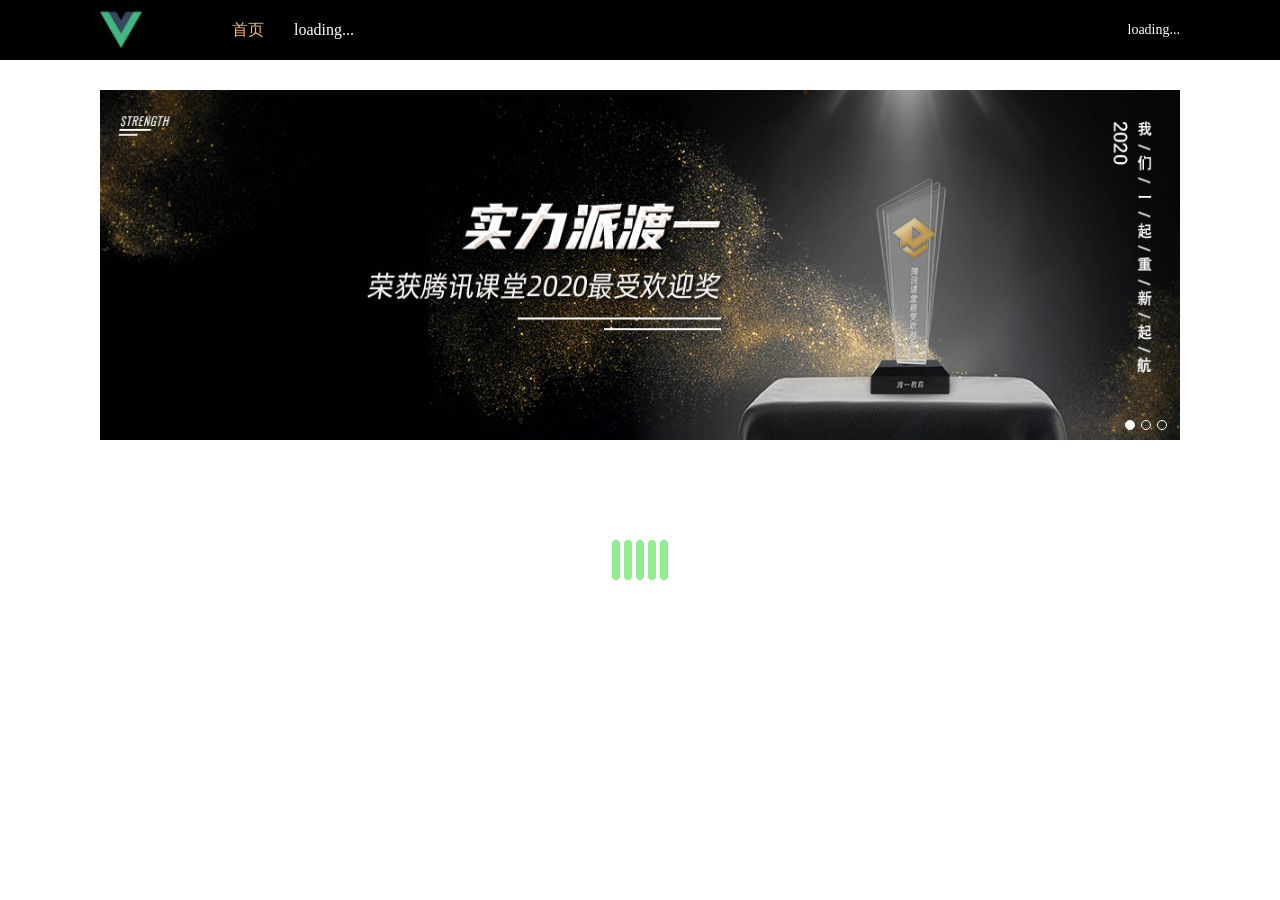
<file: docs/index.html>
<!DOCTYPE html>
<html lang=en>

<head>
    <meta charset=utf-8>
    <meta http-equiv="Content-Security-Policy" content="upgrade-insecure-requests">
    <meta http-equiv=X-UA-Compatible content="IE=edge">
    <meta name=viewport content="width=device-width,initial-scale=1">
    <link rel=icon href=favicon.ico>
    <title>news-app</title>
    <link href=css/chunk-1abcf972.ce5228cc.css rel=prefetch>
    <link href=css/chunk-20c4f62e.2d74a978.css rel=prefetch>
    <link href=css/chunk-2118e460.91e4cce0.css rel=prefetch>
    <link href=css/chunk-2f1138ea.ccb348f0.css rel=prefetch>
    <link href=css/chunk-4134b290.9e2f82fb.css rel=prefetch>
    <link href=css/chunk-4cc07186.5cefb920.css rel=prefetch>
    <link href=css/chunk-bfeda8c2.244ce312.css rel=prefetch>
    <link href=js/chunk-1abcf972.740c2f35.js rel=prefetch>
    <link href=js/chunk-20c4f62e.f500f6aa.js rel=prefetch>
    <link href=js/chunk-2118e460.68fca8ad.js rel=prefetch>
    <link href=js/chunk-2d0c7ad7.26704403.js rel=prefetch>
    <link href=js/chunk-2f1138ea.11e2f412.js rel=prefetch>
    <link href=js/chunk-4134b290.6009478a.js rel=prefetch>
    <link href=js/chunk-4cc07186.2599554c.js rel=prefetch>
    <link href=js/chunk-bfeda8c2.ceacb6fe.js rel=prefetch>
    <link href=css/app.38d42d21.css rel=preload as=style>
    <link href=js/app.3f521898.js rel=preload as=script>
    <link href=js/chunk-vendors.be5365ce.js rel=preload as=script>
    <link href=css/app.38d42d21.css rel=stylesheet>
</head>

<body><noscript><strong>We're sorry but news-app doesn't work properly without JavaScript enabled. Please enable it to continue.</strong></noscript>
    <div id=app></div>
    <script src=js/chunk-vendors.be5365ce.js></script>
    <script src=js/app.3f521898.js></script>
</body>

</html>
</file>
